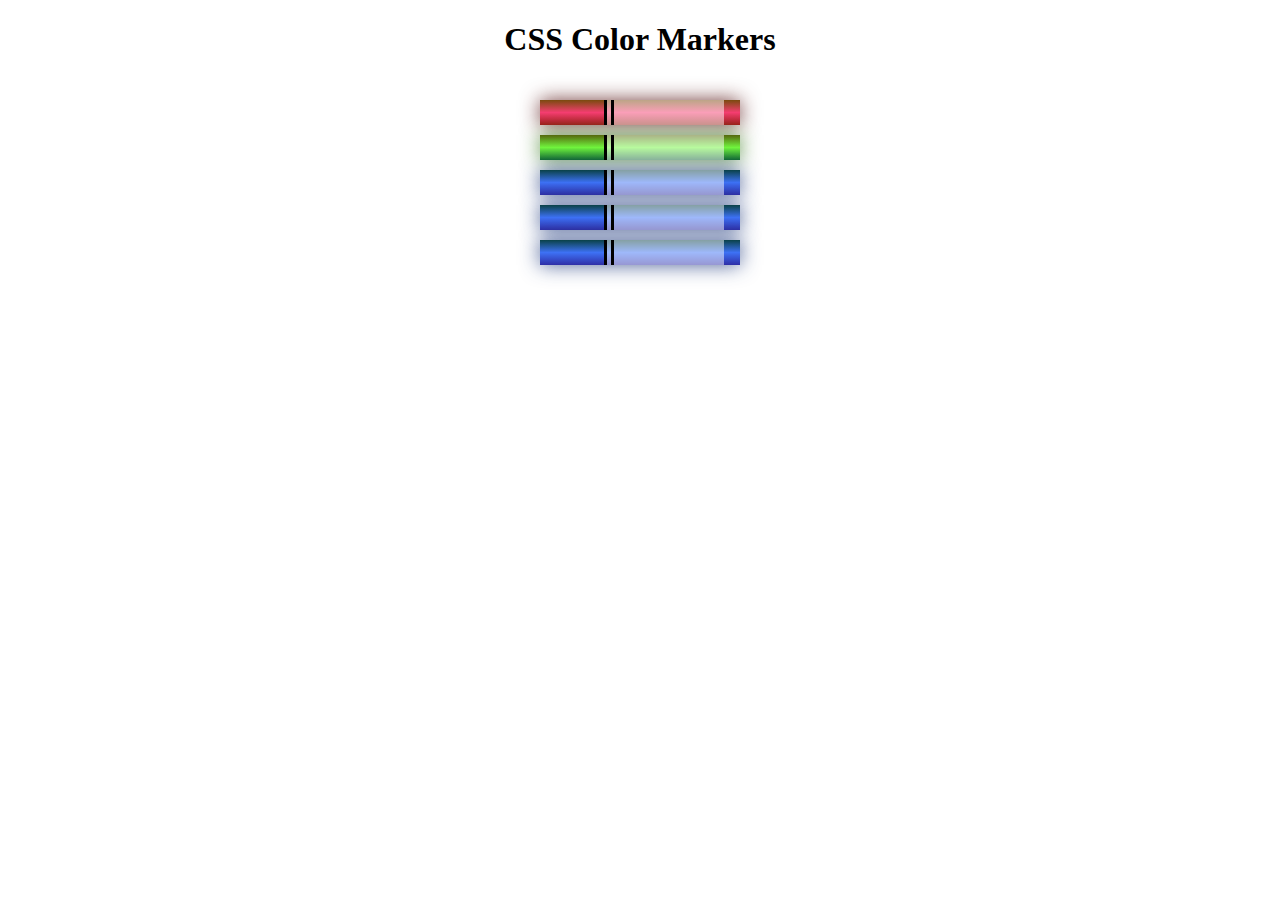
<file: web3/index.html>
<!DOCTYPE html>
<html lang="en">
<head>
    <meta charset="UTF-8">
    <meta http-equiv="X-UA-Compatible" content="IE=edge">
    <meta name="viewport" content="width=device-width, initial-scale=1.0">
    <title>CSS Color Markers</title>
    <link rel="stylesheet" href="style.css">
</head>

<body>
    <h1>CSS Color Markers</h1>
    <div class="container">
        <div class="marker red">
            <div class="cap"></div>
            <div class="sleeve"></div>
        </div>
        <div class="marker green">
            <div class="cap"></div>
            <div class="sleeve"></div>
        </div>
        <div class="marker blue">
            <div class="cap"></div>
            <div class="sleeve"></div>
        </div>
        <div class="marker blue">
            <div class="cap"></div>
            <div class="sleeve"></div>
        </div>
        <div class="marker blue">
            <div class="cap"></div>
            <div class="sleeve"></div>
        </div>
    </div>
</body>
</html>
</file>
<file: web3/style.css>
h1 {
    text-align: center;
}

.container {
    background-color: rgb(255, 255, 255);
    padding: 10px 0;
}

.marker {
    width: 200px;
    height: 25px;
    margin: 10px auto;
}

.red {
    background: linear-gradient(rgb(122, 74, 14), rgb(245, 62, 113), rgb(162, 27, 27));
    box-shadow: 0 0 20px 0 rgba(83, 14, 14, 0.8);

}

.green {
    background: linear-gradient(#55680D, #71F53E, #116C31);
    box-shadow: 0 0 20px 0 #3B7E20CC;
}

.blue {
    background: linear-gradient(hsl(186, 76%, 16%), hsl(223, 90%, 60%), hsl(240, 56%, 42%));
    box-shadow: 0 0 20px 0 hsla(223, 59%, 31%, 0.8);
}

.cap,
.sleeve {
    display: inline-block;
    height: 25px;
}

.cap {
    width: 60px;
}

.sleeve {
    width: 110px;
    border-left: 10px double #000;
    background-color: rgba(255, 255, 255, 0.5);

}
</file>
